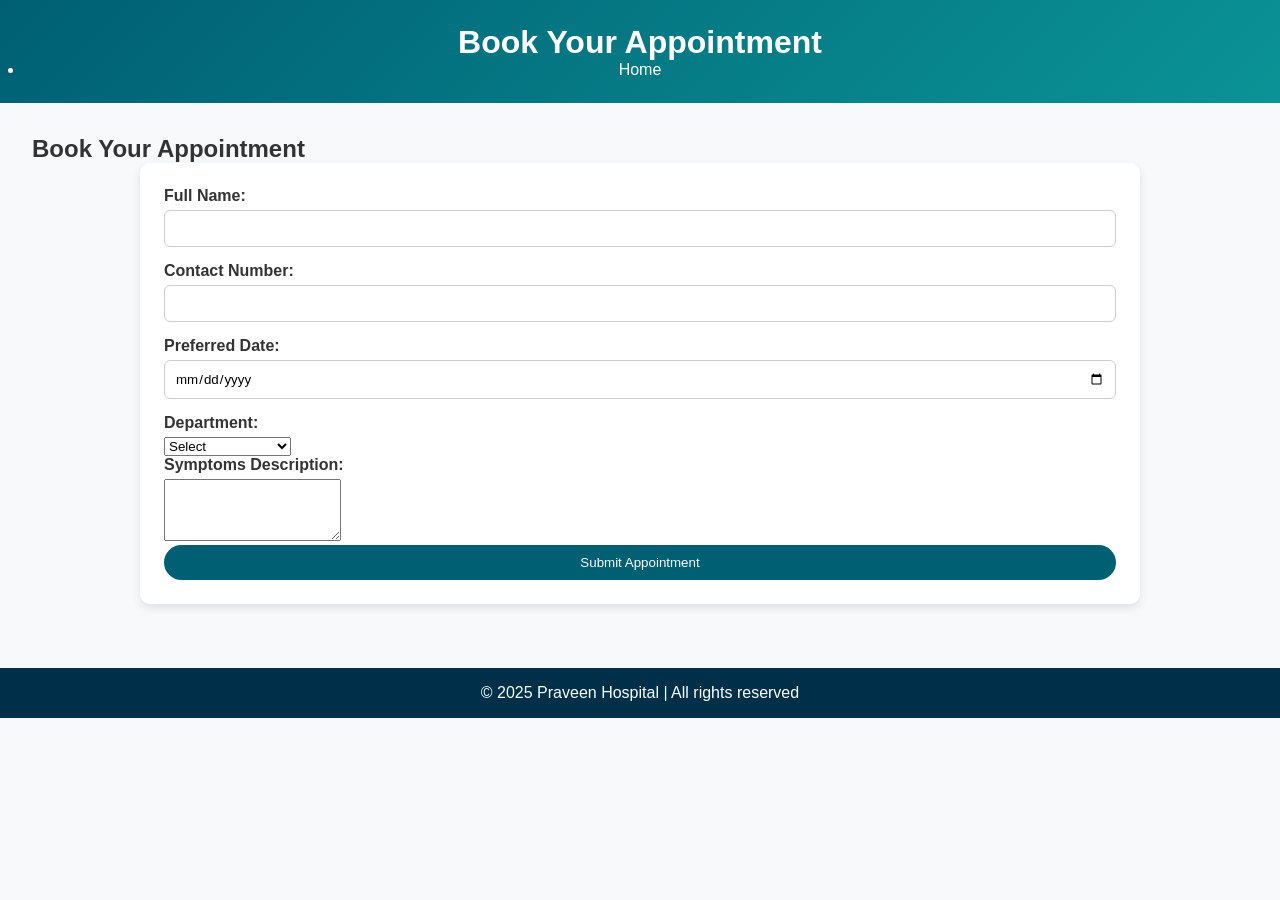
<file: MyAppointment2.html>
<!DOCTYPE html>
<html lang="en">
<head>
  <meta charset="UTF-8" />
  <meta name="viewport" content="width=device-width, initial-scale=1.0" />
  <title>Book Appointment - Ballia Hospital</title>
  <link rel="stylesheet" href="mystyle2.css" />
  
</head>
<body>
  <header>
    <h1>Book Your Appointment</h1>
    <nav>
      <ul>
        <li><a href="index.html">Home</a></li>
      </ul>
    </nav>
  </header>

<main style="padding: 2rem;">
  <h2>Book Your Appointment</h2>
  <form id="appointmentForm" style="max-width: 1000px; margin: auto;">
    <label for="name">Full Name:</label>
    <input type="text" id="name" name="name" required />

    <label for="contact">Contact Number:</label>
    <input type="tel" id="contact" name="contact" required />

    <label for="date">Preferred Date:</label>
    <input type="date" id="date" name="date" required />

    <label for="department">Department:</label>
    <select id="department" name="department" required>
      <option value="">Select</option>
      <option value="general">General Medicine</option>
      <option value="emergency">Emergency</option>
      <option value="neurology">Neurology</option>
      <option value="pediatrics">Pediatrics</option>
    </select><br>

    <label for="symptoms">Symptoms Description:</label>
    <textarea id="symptoms" name="symptoms" rows="4" required></textarea>

    <button type="submit" class="btn">Submit Appointment</button>
  </form>
</main>

  <footer>
    <p>&copy; 2025 Praveen Hospital | All rights reserved</p>
  </footer>
</body>
</html>
</file>
<file: mystyle2.css>
* {
  box-sizing: border-box;
  margin: 0;
  padding: 0;
  font-family: 'Segoe UI', sans-serif;
}

body {
  background: #f8f9fa;
  color: #333;
}

/* Header */
header {
  background: linear-gradient(135deg, #005f73, #0a9396);
  color: white;
  padding: 1.5rem;
  text-align: center;
}

nav a {
  color: white;
  margin: 0 10px;
  text-decoration: none;
}

nav a:hover {
  text-decoration: underline;
}

/* Hero */
.hero {
  background: #94d2bd;
  text-align: center;
  padding: 3rem 1rem;
}

.btn {
  background: #005f73;
  color: white;
  padding: 10px 20px;
  border-radius: 20px;
  text-decoration: none;
}

.btn:hover {
  background: #0a9396;
}

/* Services */
.service-item {
  background: white;
  margin: 1rem;
  padding: 1rem;
  border-radius: 10px;
  box-shadow: 0 4px 10px rgba(0,0,0,0.1);
}

/* Form */
form {
  max-width: 400px;
  margin: 2rem auto;
  padding: 1.5rem;
  background: white;
  border-radius: 10px;
  box-shadow: 0 4px 10px rgba(0,0,0,0.1);
}

form label {
  display: block;
  margin-bottom: 5px;
  font-weight: 600;
}

form input {
  width: 100%;
  padding: 10px;       /* inside space */
  margin-bottom: 15px; /* space between fields */
  border: 1px solid #ccc;
  border-radius: 6px;
}

form button {
  width: 100%;
  padding: 10px;
  background: #005f73;
  color: white;
  border: none;
  border-radius: 6px;
}

form button:hover {
  background: #0a9396;
}

/* Footer */
footer {
  background: #003049;
  color: white;
  text-align: center;
  padding: 1rem;
  margin-top: 2rem;
}
</file>
